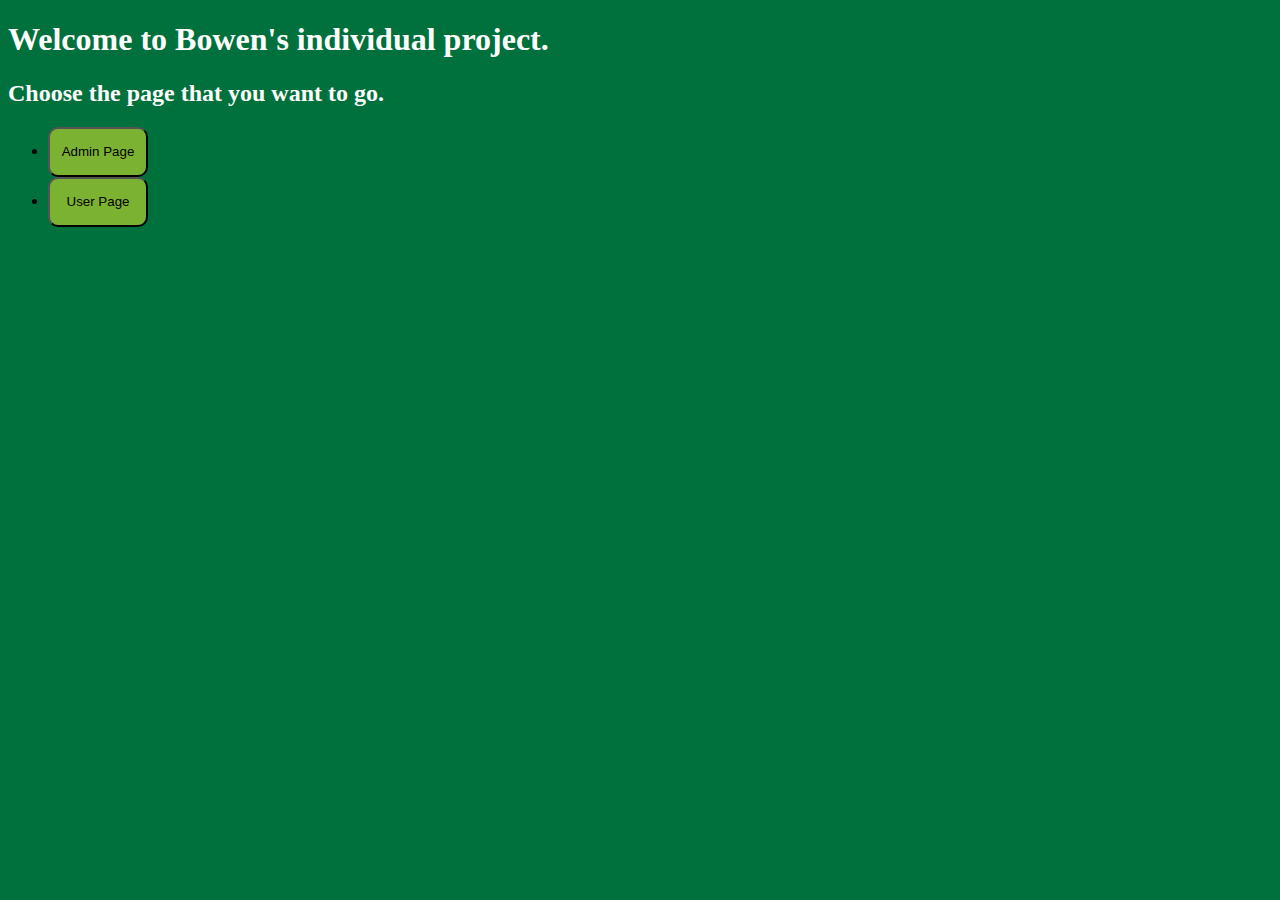
<file: individualProject/index.html>
<!DOCTYPE html>
<html>
    <head>

        <link rel="stylesheet" href="css/style.css">
        <title>Individual Project</title>
    </head>
    <body>
        <h1>Welcome to Bowen's individual project.</h1>
        <h2>Choose the page that you want to go.</h2>
        <ul>
            <li><button onclick="document.location='admin.html'">Admin Page</button></li>
            <li><button onclick="document.location='user.html'">User Page</button></li>
        </ul>
        
        
    </body>
</html>
</file>
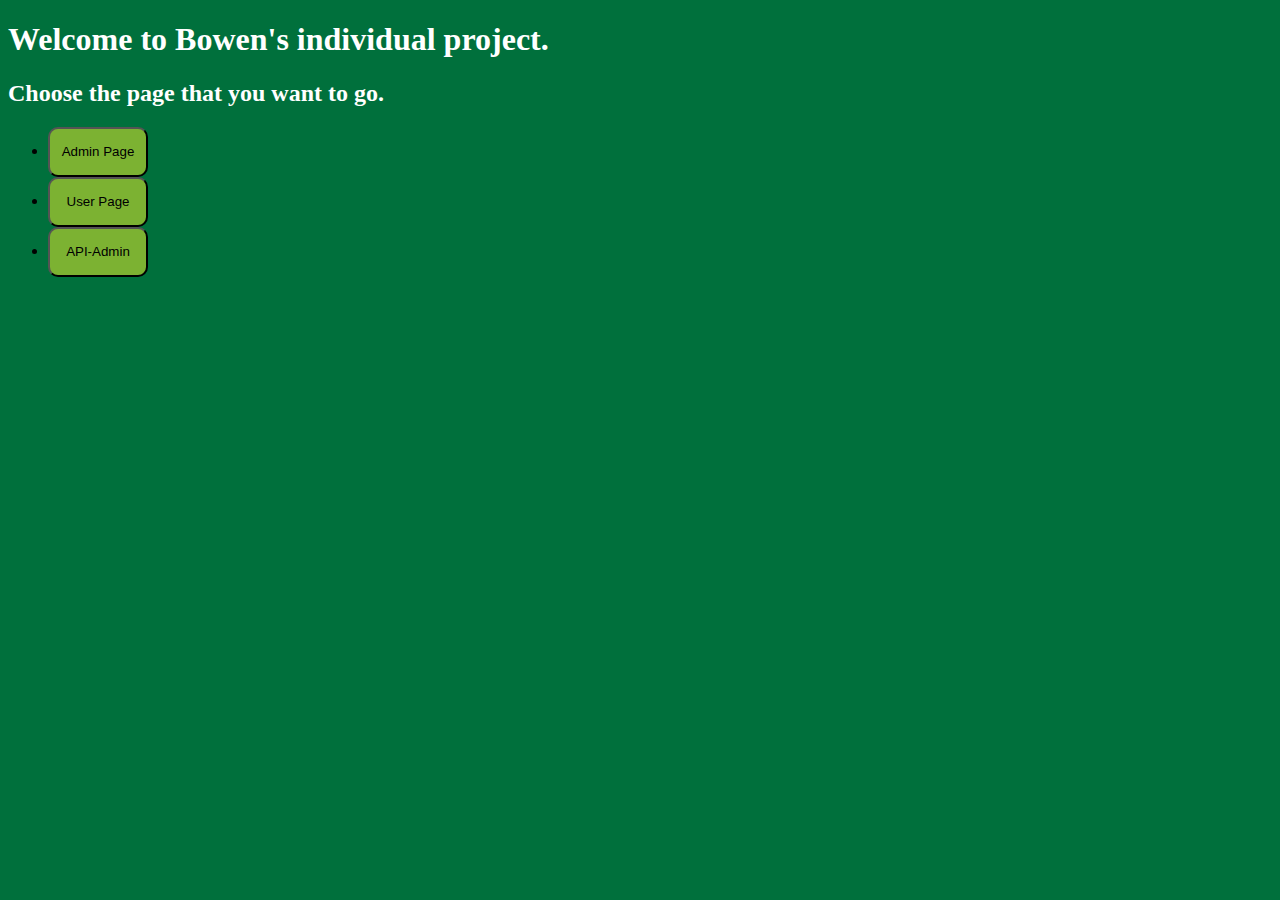
<file: TermProject/Front-end/index.html>
<!DOCTYPE html>
<html>
    <head>

        <link rel="stylesheet" href="css/style.css">
        <title>Individual Project</title>
    </head>
    <body>
        <h1>Welcome to Bowen's individual project.</h1>
        <h2>Choose the page that you want to go.</h2>
        <ul>
            <li><button onclick="document.location='admin.html'">Admin Page</button></li>
            <li><button onclick="document.location='reader.html'">User Page</button></li>
            <li><button onclick="document.location='API-admin.html'">API-Admin</button></li>
        </ul>
        
        
    </body>
</html>
</file>
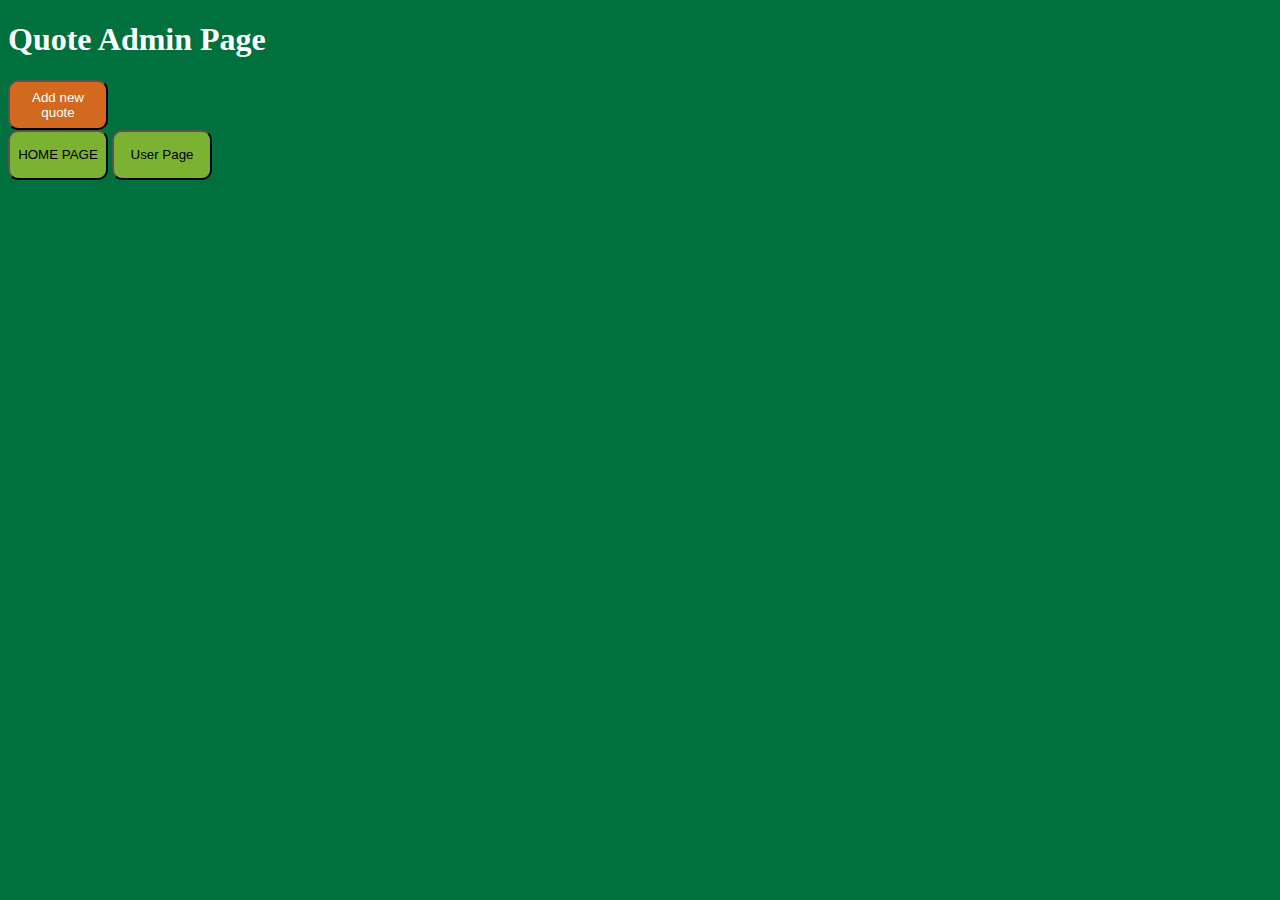
<file: individualProject/admin.html>
<!DOCTYPE html>
<html>
    <head>
        <title>admin</title>
        <link rel="stylesheet" href="css/style.css">
    </head>
    <body>
        <h1>Quote Admin Page</h1>
        <div id="start1"></div>
            
        <button class="add" onclick="addOne()">Add new quote</button><br>
        <button onclick="document.location='index.html'">HOME PAGE</button>
        <button onclick="document.location='user.html'">User Page</button>
        <script>
            var src = "http://bowenxue.net/COMP351/individualProject";
           
            
            function main(){
                getContents();                
            }

            function getContents(){
                const xhttp = new XMLHttpRequest();
                xhttp.open("GET", src + "/API/v1/get-admin-contents/",true);
                xhttp.send();
                xhttp.onreadystatechange = function(){
                    if(this.readyState == 4 && this.status == 200){
                        
                        document.getElementById('start1').innerHTML=(this.responseText) ;
                        
                        
                    }
                };
               
            };

            function save(i){
                let questionID = i;
                let qInput = document.getElementById(i).value;     
                                                   
                let data = "?questionID="+questionID+"&content="+ qInput;   
                console.log(data);                  
                updateOneData(data);
            }            
            
            function updateOneData(data){                
                const xhttp = new XMLHttpRequest();
                xhttp.open("POST",src+"/API/v1/updateOne/" + data,true);     
                xhttp.setRequestHeader("Content-type","application/x-www-form-urlencoded")           
                xhttp.send();
                xhttp.onreadystatechange = function(){                    
                    if(this.readyState == 4 && this.status == 200){                        
                        document.getElementById("demo1").innerHTML = this.responseText;
                    }                    
                };
            }

            function addOne(){
                const xhttp = new XMLHttpRequest();
                xhttp.open("POST",src + "/API/v1/addOne/",true);     
                xhttp.setRequestHeader("Content-type","application/x-www-form-urlencoded")           
                xhttp.send();
                xhttp.onreadystatechange = function(){                    
                    if(this.readyState == 4 && this.status == 200){                        
                        document.getElementById("demo1").innerHTML = this.responseText;
                    }                    
                };
                getContents();
            };
            
            function deleteOne(i){
                let questionID = i;
                let data = "?questionID=" + questionID;
                const xhttp = new XMLHttpRequest();
                xhttp.open("POST",src + "/API/v1/deleteOne/" + data,true);     
                xhttp.setRequestHeader("Content-type","application/x-www-form-urlencoded")           
                xhttp.send();
                xhttp.onreadystatechange = function(){                    
                    if(this.readyState == 4 && this.status == 200){                        
                        document.getElementById("demo1").innerHTML = this.responseText;
                    }                    
                };
                getContents();
            };
            window.onload=main();
        </script>
    </body>
</html>
</file>
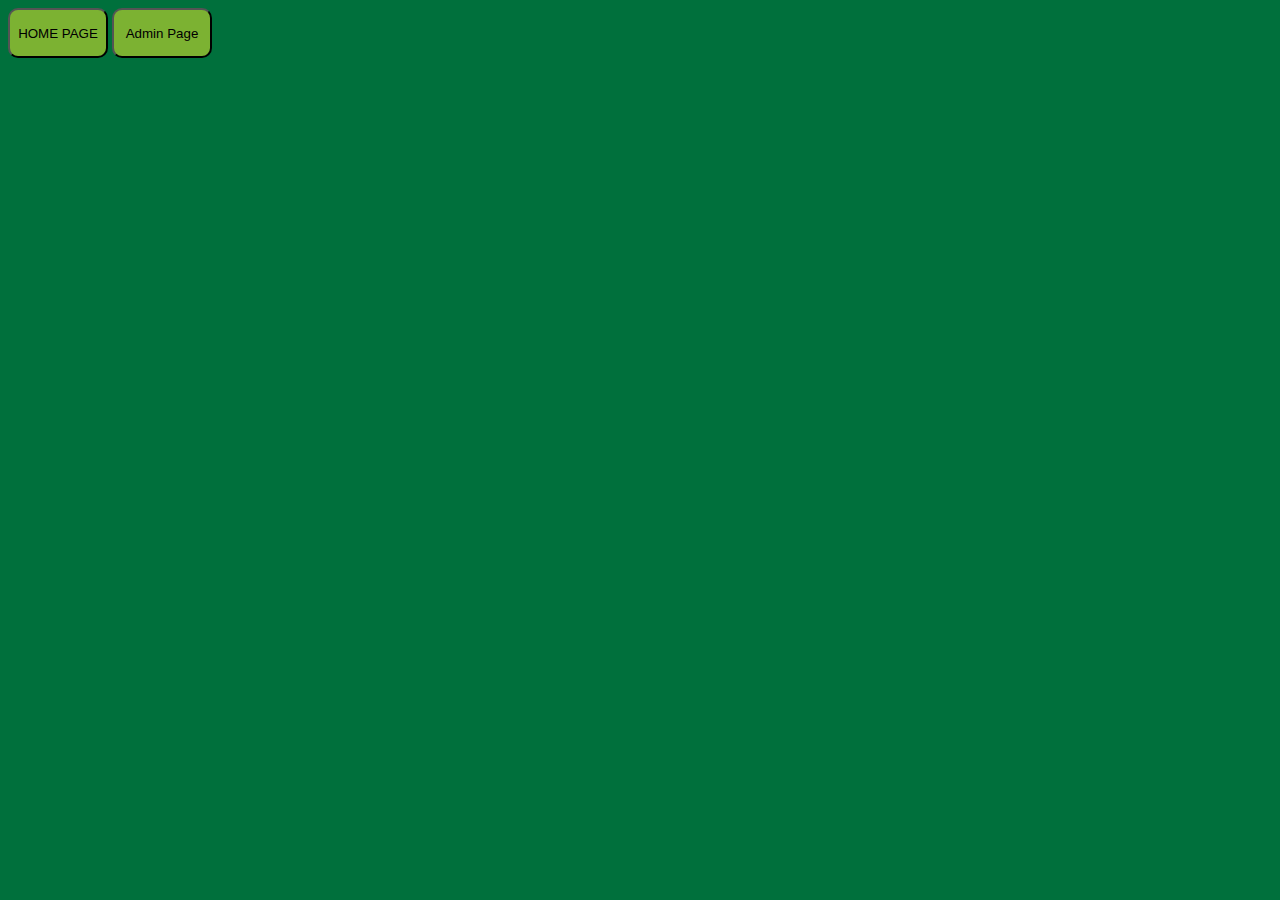
<file: individualProject/reader.html>
<!DOCTYPE html>
<html>
    <head>
        <link rel="stylesheet" href="css/style.css">
    </head>
    <body>
        <div id="start1"></div>
            
            
        <button onclick="document.location='index.html'">HOME PAGE</button>
        <button onclick="document.location='admin.html'">Admin Page</button>
        <script>
            window.onload=main();
            
            function main(){
                getUserContents();
                
            }
            function getUserContents(){
                const xhttp = new XMLHttpRequest();
                xhttp.open("GET","http://bowenxue.net/COMP351/individualProject/API/v1/get-reader-contents/",true);
                xhttp.send();
                xhttp.onreadystatechange = function(){
                    if(this.readyState == 4 && this.status == 200){
                        
                        document.getElementById('start1').innerHTML=(this.responseText) ;
                        
                        
                    }
                };
               
            };      
           

        </script>
    </body>
</html>
</file>
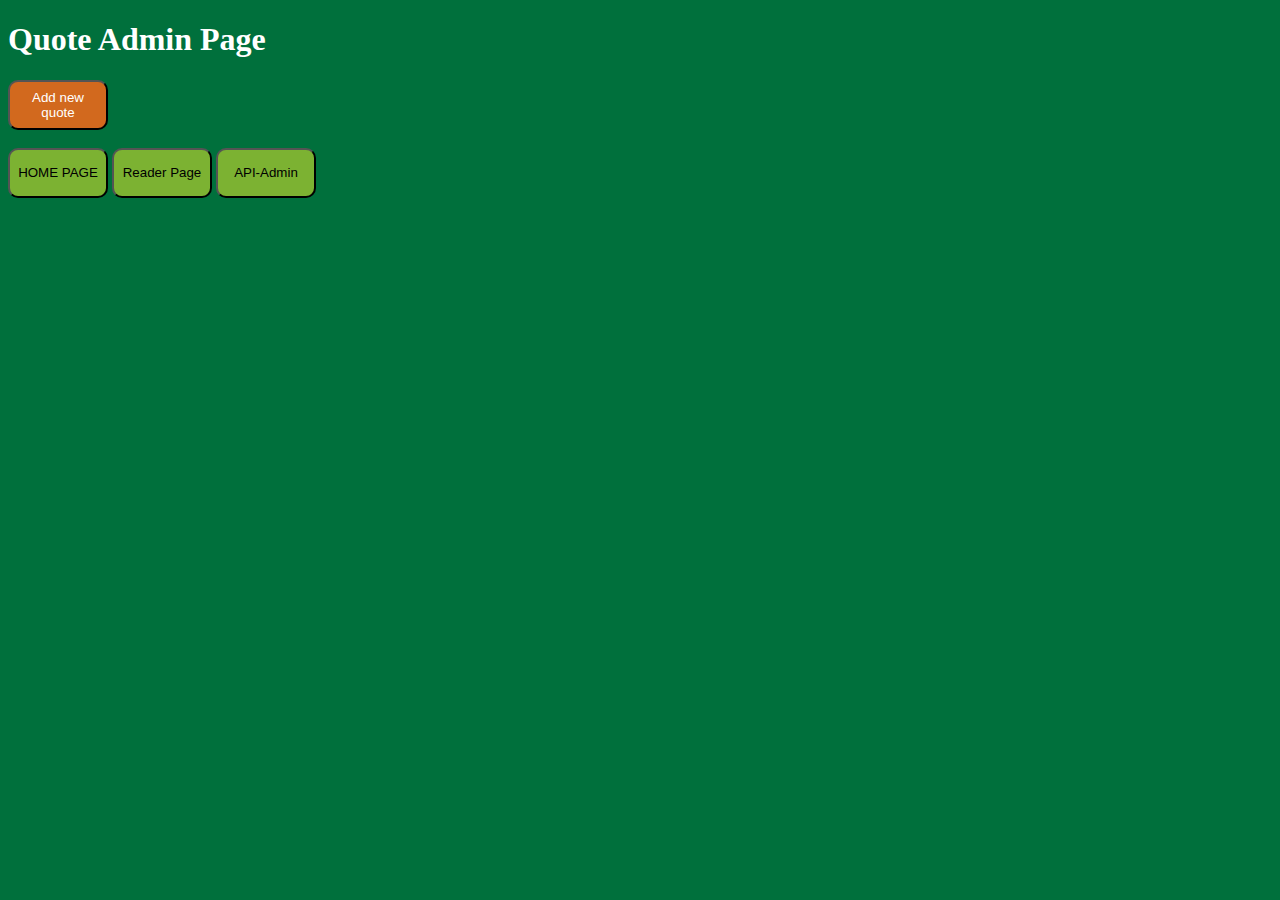
<file: TermProject/Front-end/admin.html>
<!DOCTYPE html>
<html>
    <head>
        <title>admin</title>
        <link rel="stylesheet" href="css/style.css">
    </head>
    <body>
        <h1>Quote Admin Page</h1>
        <div id="start1"></div>
            
        <button class="add" onclick="addEmptyOne()">Add new quote</button><br><br>
        <div><button onclick="document.location='index.html'">HOME PAGE</button>
        <button onclick="document.location='reader.html'">Reader Page</button>
        <button onclick="document.location='API-admin.html'">API-Admin</button></div>
        <script>
            var src = "https://bowenxue.net/COMP351/Term_Project";
           
            
            function main(){
                getContents();                
            }

            function getContents(){
                const xhttp = new XMLHttpRequest();
                xhttp.open("GET", src + "/API/v1/quotes/",true);
                xhttp.send();
                xhttp.onreadystatechange = function(){
                    if(this.readyState == 4 && this.status == 200){
                        let data = JSON.parse(this.responseText);   
                        let keys = Object.keys(data);
                        for (let i=0;i<keys.length;i++){
                            let cdiv = document.createElement('div');
                            cdiv.id= "div" + data[i].questionID;                            
                            let ctextare = document.createElement("textarea");
                            ctextare.id =  data[i].questionID;
                            ctextare.innerHTML = data[i].content;
                            let cbr = document.createElement('br');
                            let saveButton = document.createElement('button');
                            saveButton.textContent = "Save";
                            saveButton.className = "save"
                            saveButton.setAttribute("onclick","save("+data[i].questionID + ")")
                            let deleteButton = document.createElement('button');
                            deleteButton.textContent="Delete";
                            deleteButton.className="delete";
                            deleteButton.setAttribute("onclick","deleteOne("+data[i].questionID +")")
                            let chr = document.createElement('hr');
                            document.getElementById('start1').appendChild(cdiv)
                            document.getElementById(cdiv.id).appendChild(ctextare);
                            document.getElementById(cdiv.id).appendChild(cbr);
                            document.getElementById(cdiv.id).appendChild(saveButton);
                            document.getElementById(cdiv.id).appendChild(deleteButton);
                            document.getElementById(cdiv.id).appendChild(chr);
                        }                       
                    }
                };
               
            };

            function save(i){
                let questionID = i;
                let qInput = document.getElementById(i).value;     
                                                   
                let data = JSON.stringify({questionID:i,content:qInput});   
                console.log(data);                  
                updateOneData(data,i);
            }            
            
            function updateOneData(data,i){                
                const xhttp = new XMLHttpRequest();
                xhttp.open("PUT",src+"/API/v1/quotes/"+i,true);     
                xhttp.setRequestHeader("Content-type","application/x-www-form-urlencoded")           
                xhttp.send(data);
                xhttp.onreadystatechange = function(){                    
                    if(this.readyState == 4 && this.status == 200){                        
                        //document.getElementById("demo1").innerHTML = this.responseText;
                    }                    
                };
            }

            function addEmptyOne(){
                const xhttp = new XMLHttpRequest();
                xhttp.open("POST",src + "/API/v1/quotes",true);     
                xhttp.setRequestHeader("Content-type","application/x-www-form-urlencoded")           
                xhttp.send();
                xhttp.onreadystatechange = function(){                    
                    if(this.readyState == 4 && this.status == 201){                        
                       location.reload();
                    }                    
                };                
            };
            
            function deleteOne(i){                
                let data = JSON.stringify({questionID:i});
                const xhttp = new XMLHttpRequest();
                xhttp.open("DELETE",src + "/API/v1/quotes/"+i,true);     
                xhttp.setRequestHeader("Content-type","application/x-www-form-urlencoded")           
                xhttp.send();
                xhttp.onreadystatechange = function(){                    
                    if(this.readyState == 4 && this.status == 200){  
                        location.reload();
                    }                    
                };                
            };
            window.onload=main();
        </script>
    </body>
</html>
</file>
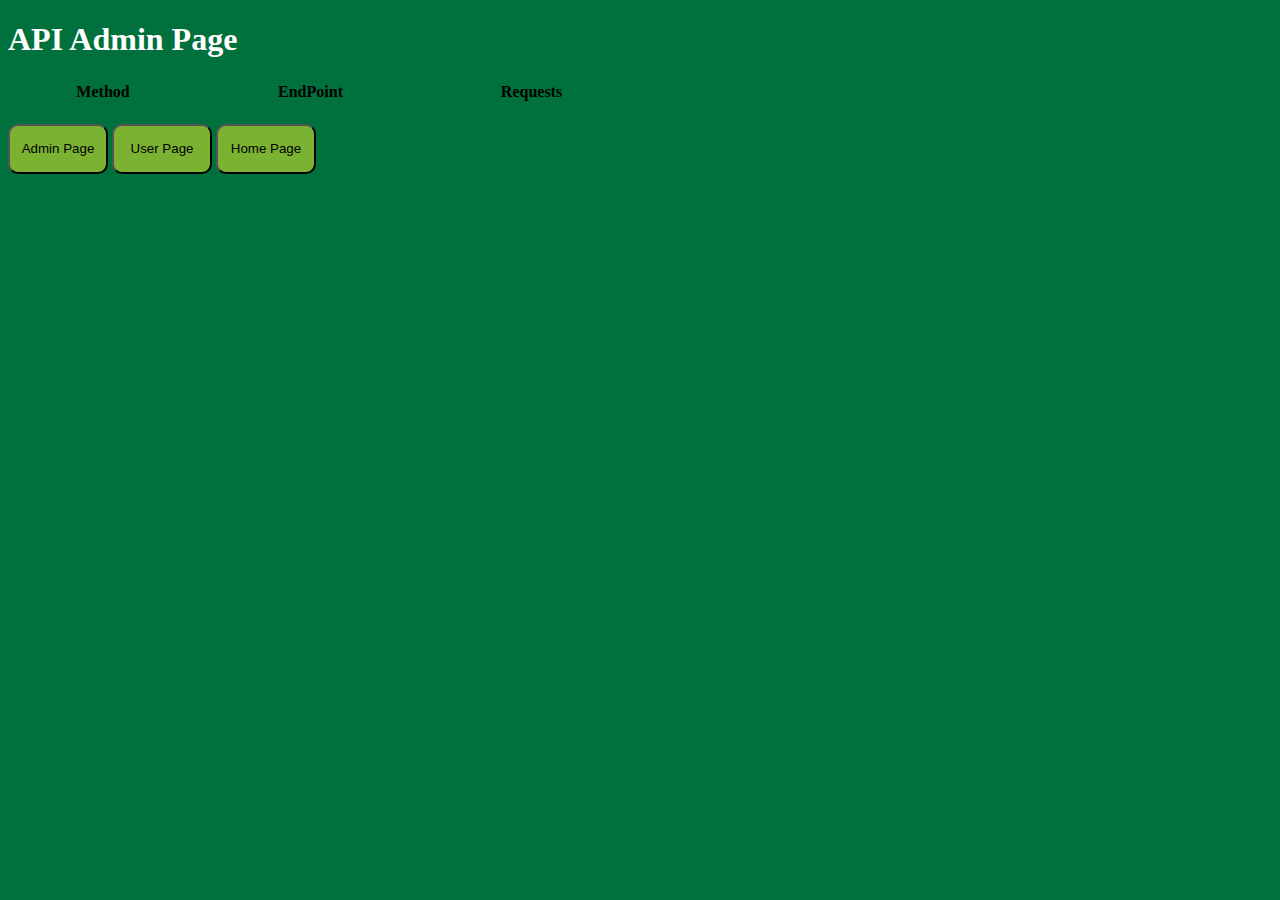
<file: TermProject/Front-end/API-admin.html>
<!DOCTYPE html>
<html>
    <head>
        <link rel="stylesheet" href="css/style.css">
    </head>
    <body>
        <h1>API Admin Page</h1>
        
        <table style="width: 50%;">
                <tr>
                    <th>Method</th>
                    <th>EndPoint</th>
                    <th>Requests</th>
                </tr>
                <tr>
                    <th id="putM"></th>
                    <th id="putE"></th>
                    <th id="putR"></th>
                </tr>
                <tr>
                    <th id="get1M"></th>
                    <th id="get1E"></th>
                    <th id="get1R"></th>
                </tr>
                <tr>
                    <th id="get2M"></th>
                    <th id="get2E"></th>
                    <th id="get2R"></th>
                </tr>

                <tr>
                    <th id="postM"></th>
                    <th id="postE"></th>
                    <th id="postR"></th>
                </tr>
                
                <tr>
                    <th id="deleteM"></th>
                    <th id="deleteE"></th>
                    <th id="deleteR"></th>
                </tr>
            </table>    
            
            <button onclick="document.location='admin.html'">Admin Page</button>
            <button onclick="document.location='reader.html'">User Page</button>
            <button onclick="document.location='index.html'">Home Page</button>
        <script>
            const src = "https://bowenxue.net/COMP351/Term_Project"
            window.onload=main();
            
            function main(){
                getUserContents();
                
            }
            function getUserContents(){
                const xhttp = new XMLHttpRequest();
                xhttp.open("GET",src+"/API/v1/apis/",true);
                xhttp.send();
                xhttp.onreadystatechange = function(){
                    if(this.readyState == 4 && this.status == 200){
                        let data = JSON.parse(this.responseText);
                        let putObj = JSON.parse(data.putObj);
                        let getObj1 = JSON.parse(data.getObj1);
                        let getObj2 = JSON.parse(data.getObj2);
                        let postObj = JSON.parse(data.postObj);
                        let deleteObj = JSON.parse(data.deleteObj);
                        console.log(putObj.method)
                        document.getElementById('putM').innerHTML=(putObj.method);
                        document.getElementById('putE').innerHTML=(putObj.Endpoint);
                        document.getElementById('putR').innerHTML=(putObj.Requests);

                        document.getElementById('get1M').innerHTML=(getObj1.method);
                        document.getElementById('get1E').innerHTML=(getObj1.Endpoint);
                        document.getElementById('get1R').innerHTML=(getObj1.Requests);

                        document.getElementById('get2M').innerHTML=(getObj2.method);
                        document.getElementById('get2E').innerHTML=(getObj2.Endpoint);
                        document.getElementById('get2R').innerHTML=(getObj2.Requests);

                        document.getElementById('postM').innerHTML=(postObj.method);
                        document.getElementById('postE').innerHTML=(postObj.Endpoint);
                        document.getElementById('postR').innerHTML=(postObj.Requests);

                        document.getElementById('deleteM').innerHTML=(deleteObj.method);
                        document.getElementById('deleteE').innerHTML=(deleteObj.Endpoint);
                        document.getElementById('deleteR').innerHTML=(deleteObj.Requests);


                    }
                };
               
            };      
           

        </script>
    </body>
</html>
</file>
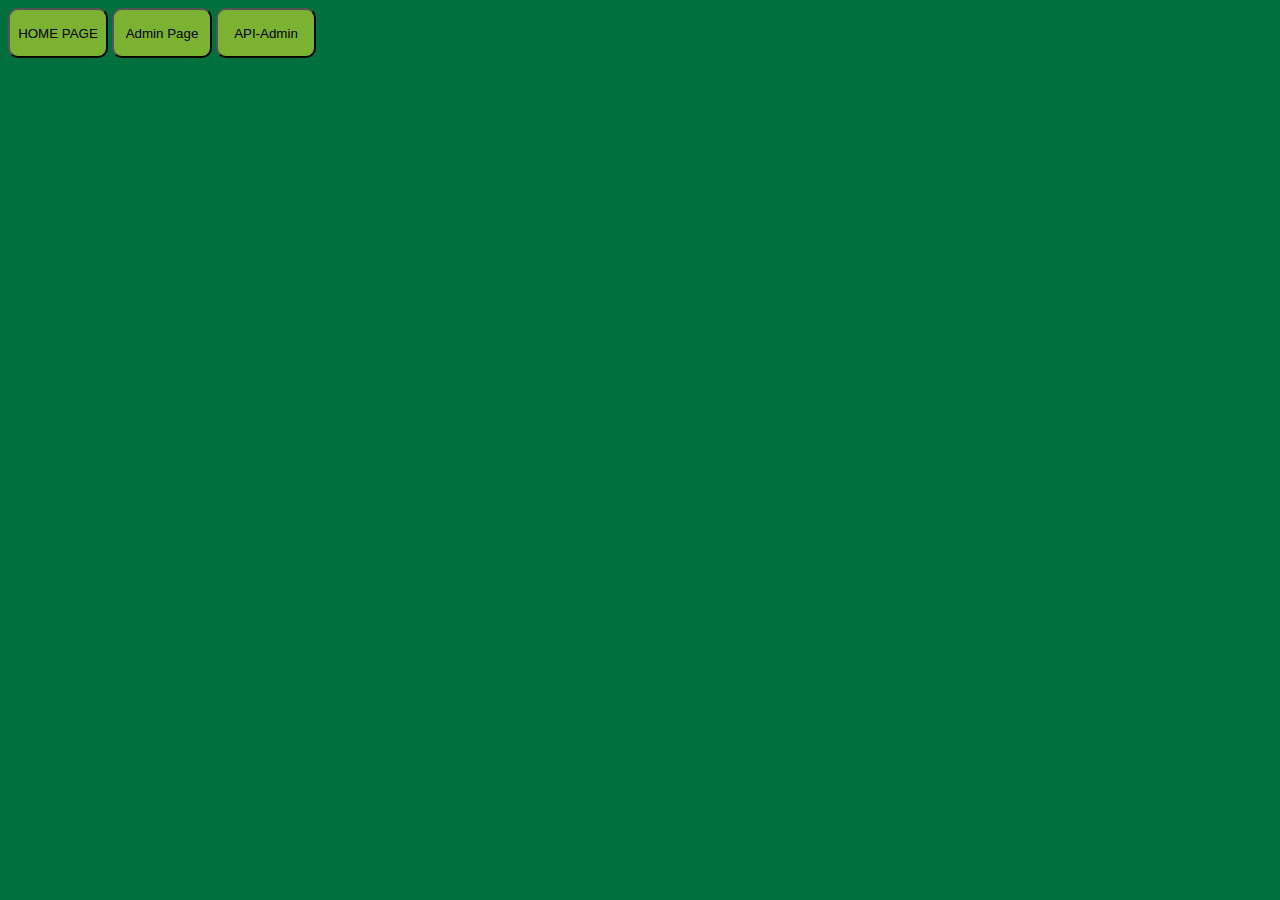
<file: TermProject/Front-end/reader.html>
<!DOCTYPE html>
<html>
    <head>
        <link rel="stylesheet" href="css/style.css">
    </head>
    <body>
        <div id="start1"></div>
            
            
        <button onclick="document.location='index.html'">HOME PAGE</button>
        <button onclick="document.location='admin.html'">Admin Page</button>
        <button onclick="document.location='API-admin.html'">API-Admin</button>
        <script>
            const src = "https://bowenxue.net/COMP351/Term_Project"
            window.onload=main();
            
            function main(){
                getUserContents();
                
            }
            function getUserContents(){
                const xhttp = new XMLHttpRequest();
                xhttp.open("GET",src+"/API/v1/quotes/",true);
                xhttp.send();
                xhttp.onreadystatechange = function(){
                    if(this.readyState == 4 && this.status == 200){
                        let data = JSON.parse(this.responseText);   
                        let keys = Object.keys(data);
                        for (let i=0;i<keys.length;i++){
                            let cdiv = document.createElement('div');
                            cdiv.id = "userDiv"+ data[i].questionID;
                            cdiv.className = "quoteDiv";
                            let ctextare = document.createElement('textarea');
                            ctextare.innerHTML = data[i].content;
                            ctextare.readOnly = true;
                            let chr = document.createElement('hr');
                            document.getElementById("start1").appendChild(cdiv);
                            document.getElementById(cdiv.id).appendChild(ctextare);
                            document.getElementById(cdiv.id).appendChild(chr);
                        }
                        
                        
                        
                    }
                };
               
            };      
           

        </script>
    </body>
</html>
</file>
<file: individualProject/css/style.css>
body {
    background-color:#00703c;
}
h1{
    color: white;
}
h2{
    color: white;
}
button {
    border-radius: 10px;
    background-color: #7cb232;
    width: 100px;
    height: 50px;
}
textarea{
    width: 400px;
    height: 100px;
}
button.add{
    background-color: chocolate;
    color: white;
}
button.save{
    background-color: blue;
    color: white;
}
button.delete{
    background-color: red;
    color: white;
}
div#start{
    background-color: white;
}
</file>
<file: TermProject/Front-end/css/style.css>
body {
    background-color:#00703c;
}
h1{
    color: white;
}
h2{
    color: white;
}
button {
    border-radius: 10px;
    background-color: #7cb232;
    width: 100px;
    height: 50px;
}
textarea{
    width: 400px;
    height: 100px;
}
button.add{
    background-color: chocolate;
    color: white;
}
button.save{
    background-color: blue;
    color: white;
}
button.delete{
    background-color: red;
    color: white;
}
div#start{
    background-color: white;
}
</file>
